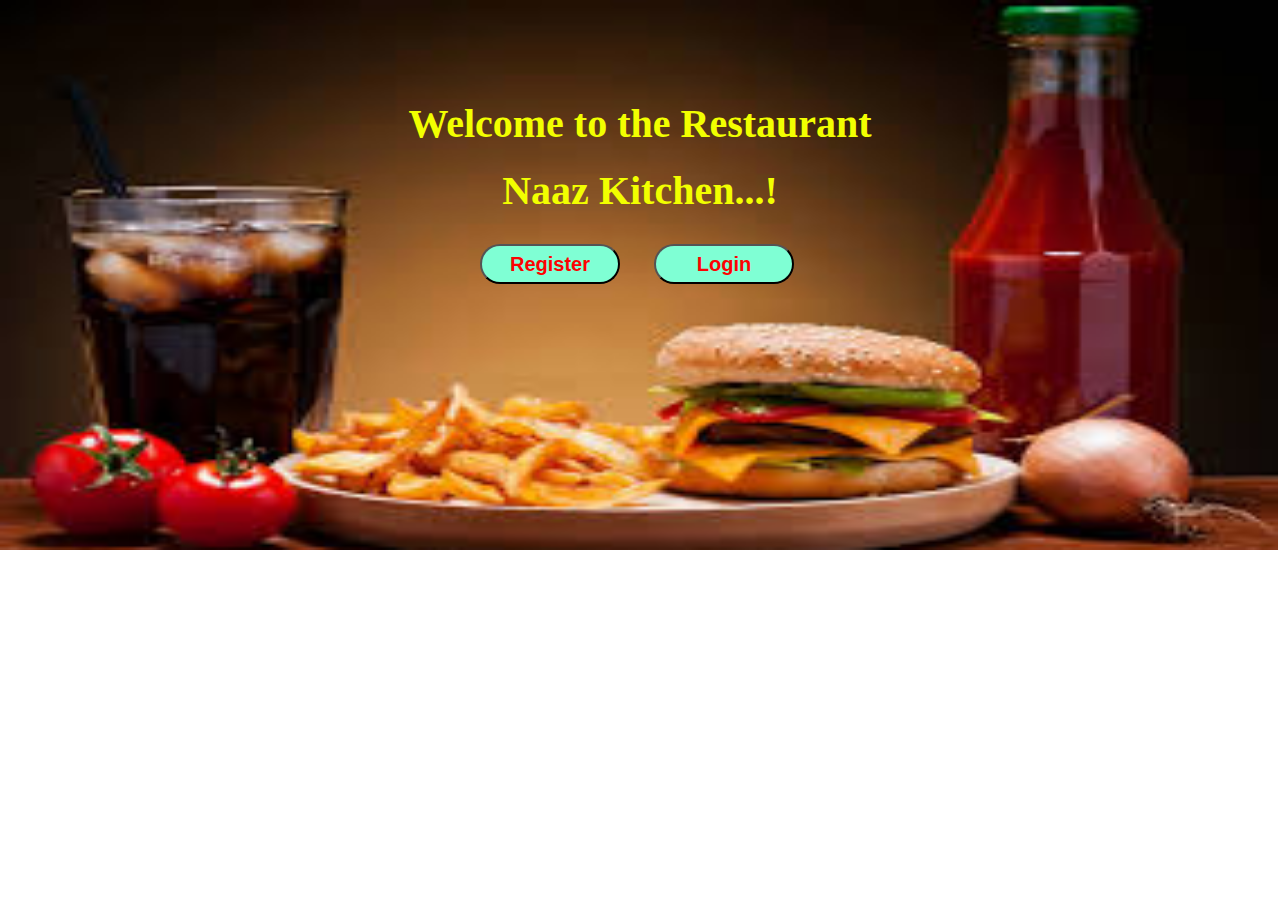
<file: index.html>
<!DOCTYPE html>
<html lang="en">
<head>
    <meta charset="UTF-8">
    <meta name="viewport" content="width=device-width, initial-scale=1.0">
    <title>Naaz Kitchen</title>
    <link rel="stylesheet" href="index.css">
</head>
<body>
    <h1 id="text1">Welcome to the Restaurant</h1>
    <h1>Naaz Kitchen...!</h1>
    <button id="bt1"><a href="RegistrationPage.html">Register</a></button>
    <button><a href="LoginPage.html">Login</a></button>
</body>
</html>
</file>
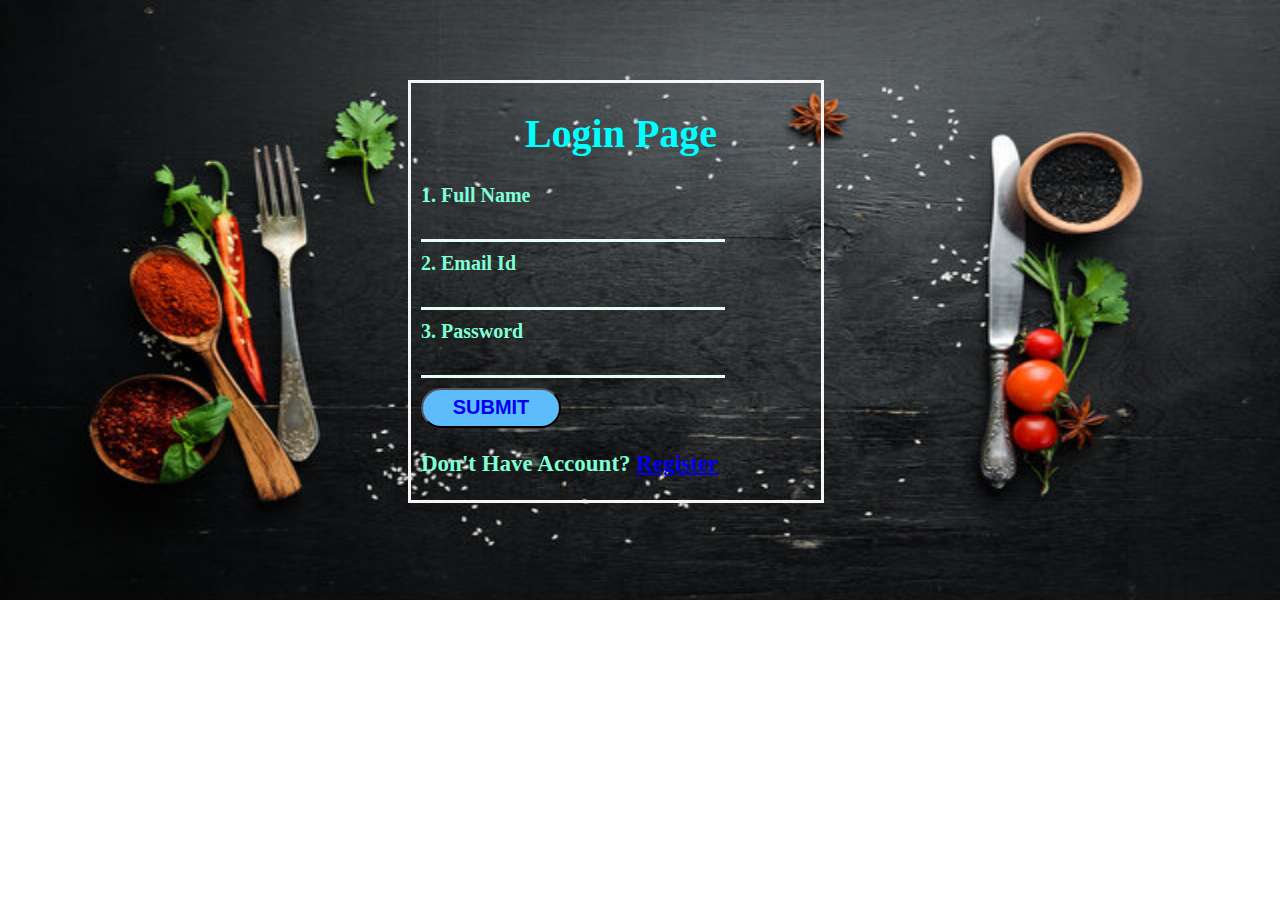
<file: LoginPage.html>
<!DOCTYPE html>
<html lang="en">
<head>
    <meta charset="UTF-8">
    <meta name="viewport" content="width=device-width, initial-scale=1.0">
    <title>Login Page</title>
    <link rel="stylesheet" href="RegistrationPage.css">
    <link rel="stylesheet" href="LoginPage.css">
</head>
<body>
    <form action="">
        <h1>Login Page</h1>
        <label for="">1. Full Name</label><br>
        <input type="text"><br>
        <label for="">2. Email Id</label><br>
        <input type="email"><br>
        <label for="">3. Password</label><br>
        <input type="password"><br>
        <button><a href="mainpage.html" style="text-decoration: none;"> SUBMIT </a></button>
        <p>Don't Have Account? <a href="RegistrationPage.html">Register</a></p>
    </form>
</body>
</html>
</file>
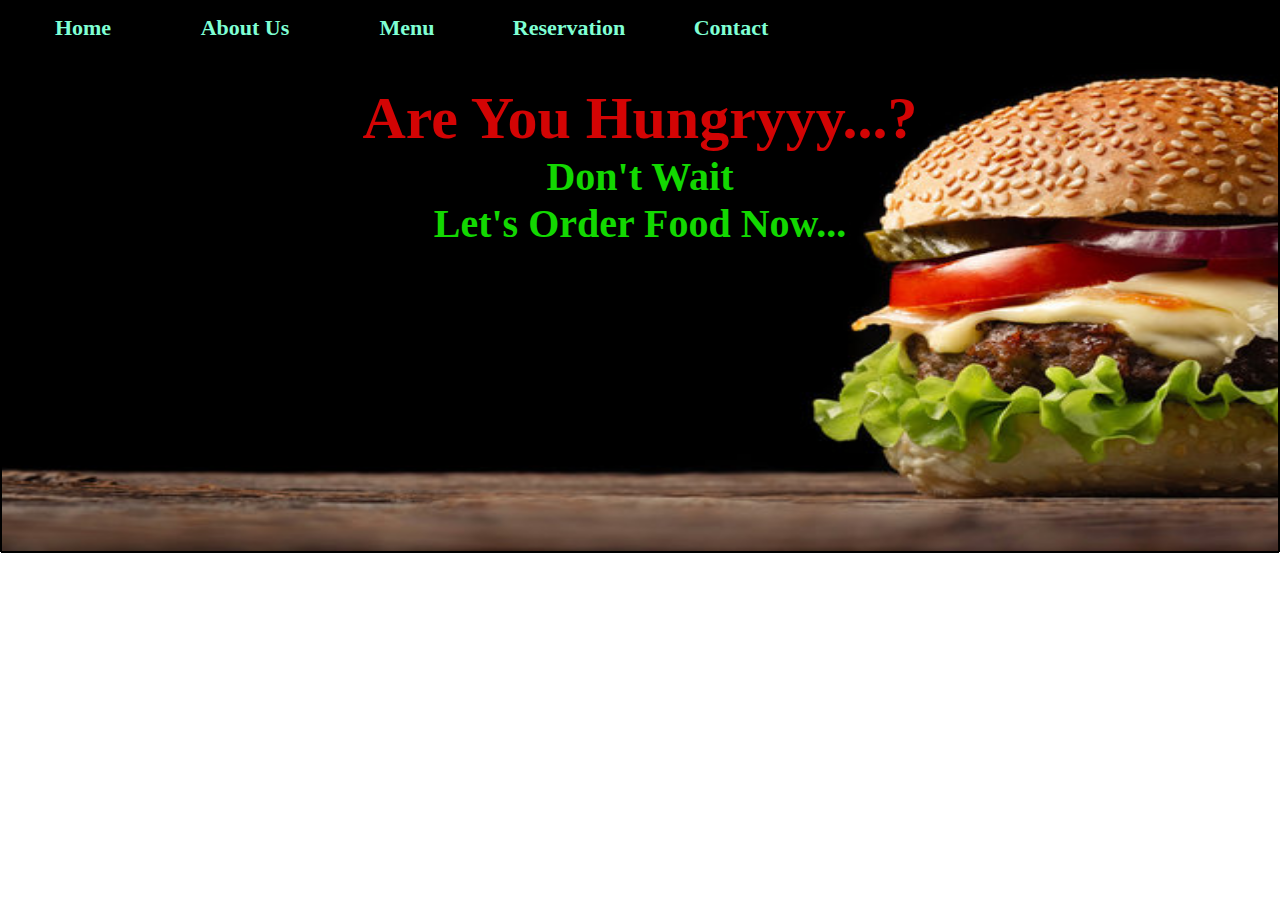
<file: mainpage.html>
<!DOCTYPE html>
<html lang="en">
<head>
    <meta charset="UTF-8">
    <meta name="viewport" content="width=device-width, initial-scale=1.0">
    <title>Main Page</title>
    <link rel="stylesheet" href="mainpage.css">
</head>
<body>
    <div class="obox">
        <div id="in1">
            <ul>
                <li><a href="">Home</a></li>
                <li><a href="">About Us</a></li>
                <li><a href="">Menu</a></li>
                <li><a href="">Reservation</a></li>
                <li><a href="">Contact</a></li>
            </ul>
        </div>
        <div id="in2">
            <h1>Are You Hungryyy...?</h1>
            <p>Don't Wait</p>
            <p>Let's Order Food Now...</p>
        </div>
    </div>
</body>
</html>
</file>
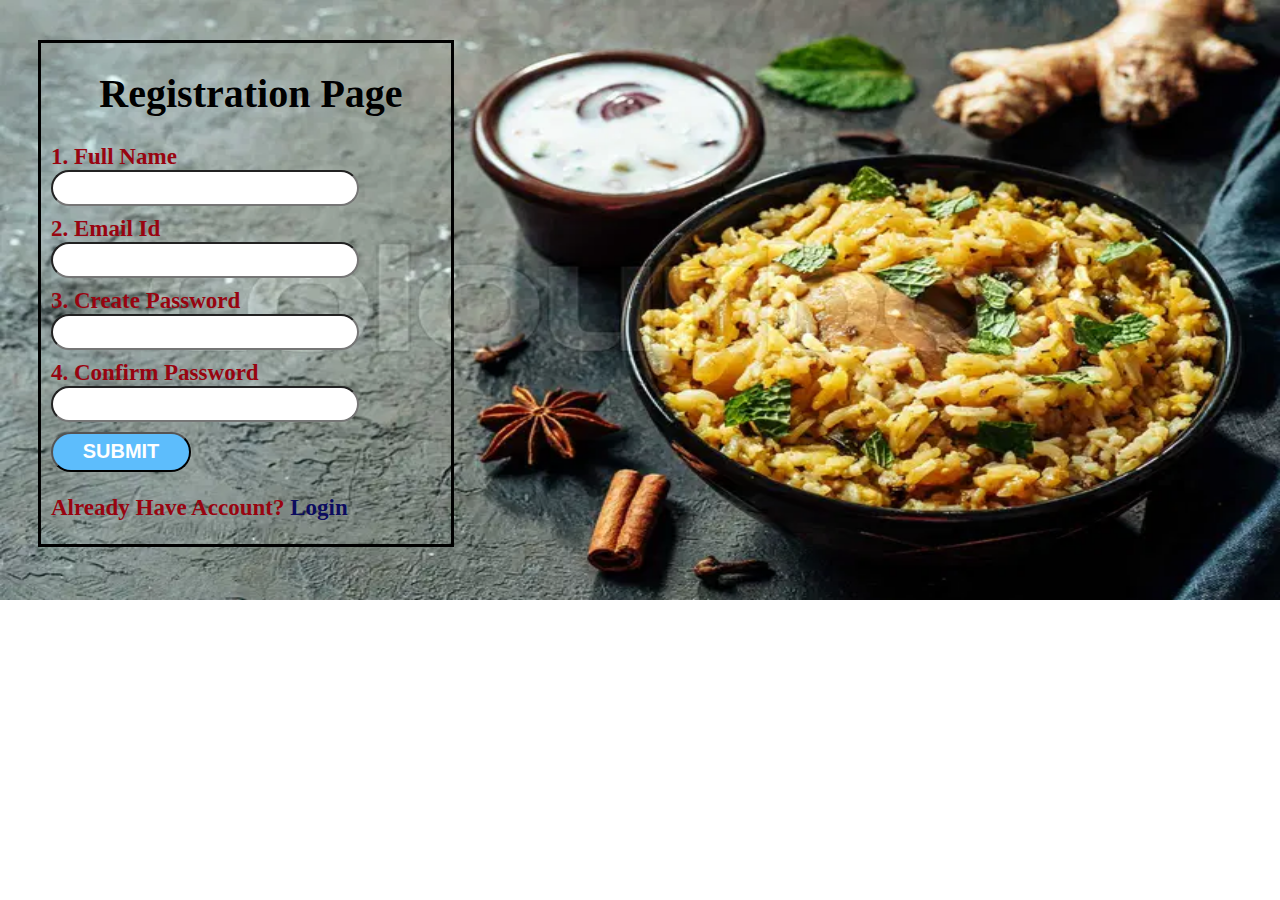
<file: RegistrationPage.html>
<!DOCTYPE html>
<html lang="en">
<head>
    <meta charset="UTF-8">
    <meta name="viewport" content="width=device-width, initial-scale=1.0">
    <title>Registration Page</title>
    <link rel="stylesheet" href="RegistrationPage.css">
</head>
<body>
    <form action="">
        <h1>Registration Page</h1>
        <label for="">1. Full Name</label><br>
        <input type="text"><br>
        <label for="">2. Email Id</label><br>
        <input type="email"><br>
        <label for="">3. Create Password</label><br>
        <input type="password"><br>
        <label for="">4. Confirm Password</label><br>
        <input type="password"><br>
        <button>SUBMIT</button>
        <p>Already Have Account? <a href="LoginPage.html" style="color: rgb(12, 12, 95); text-decoration: none;">Login</a></p>
    </form>
</body>
</html>
</file>
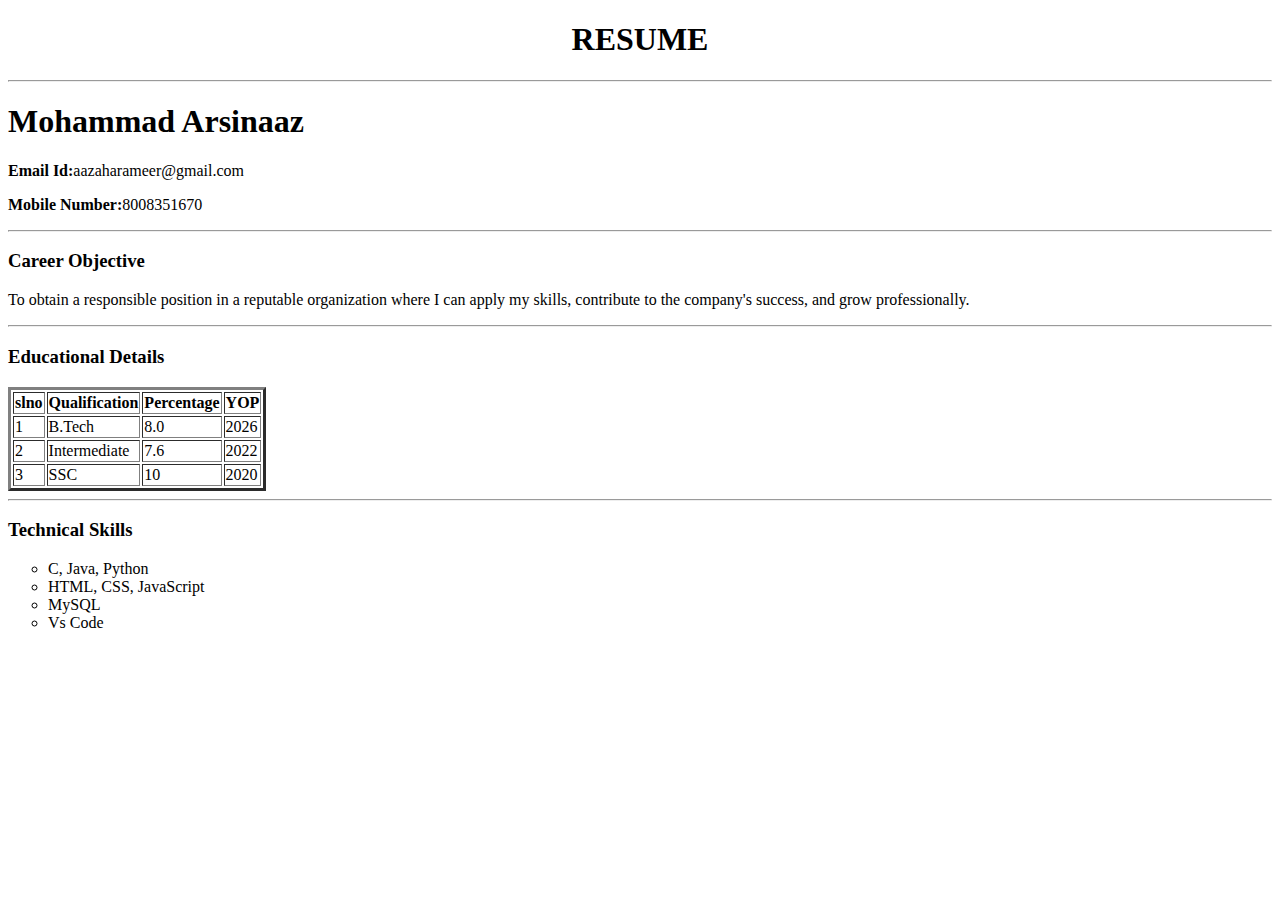
<file: Resume.html>
<!DOCTYPE html>
<html lang="en">
<head>
    <meta charset="UTF-8">
    <meta name="viewport" content="width=device-width, initial-scale=1.0">
    <title>Resume</title>
</head>
<body>
        <center><h1>RESUME</h1></center>
        <hr>
        <h1>Mohammad Arsinaaz</h1>
        <p><strong>Email Id:</strong>aazaharameer@gmail.com</p>
        <p><strong>Mobile Number:</strong>8008351670</p>
        <hr>
        <h3>Career Objective</h3>
        <p>
            To obtain a responsible position in a reputable organization where I can apply my skills, contribute to the company's success, and grow professionally.
        </p>
        <hr>
        <h3>Educational Details</h3>
        <table border="3px">
            <tr>
                <th>slno</th>
                <th>Qualification</th>
                <th>Percentage</th>
                <th>YOP</th>
            </tr>
            <tr>
                <td>1</td>
                <td>B.Tech</td>
                <td>8.0</td>
                <td>2026</td>
            </tr>
            <tr>
                <td>2</td>
                <td>Intermediate</td>
                <td>7.6</td>
                <td>2022</td>
            </tr>
            <tr>
                <td>3</td>
                <td>SSC</td>
                <td>10</td>
                <td>2020</td>
            </tr>
        </table>
        <hr>
        <h3>Technical Skills</h3>
        <ul type="circle">
            <li>C, Java, Python</li>
            <li>HTML, CSS, JavaScript</li>
            <li>MySQL</li>
            <li>Vs Code</li>
        </ul>
</body>
</html>
</file>
<file: index.css>
*{
    margin: 0px;
    padding: 0px;
}
body{
    background-image: url(ffbi2.jpg);
    background-repeat: no-repeat;
    background-size: 1278px 550px;
}
h1{
    text-align: center;
    color: rgb(242, 255, 0);
    font-size: 40px;
    font-weight: bold;
    margin-top: 20px;
}
#text1{
    margin-top: 100px;
    color: rgb(242, 255, 0);
}
button{
    height: 40px;
    width: 140px;
    background-color: aquamarine;
    border-radius: 20px;
    font-size: 20px;
    font-weight: bold;
}
button a{
    color: rgb(253, 2, 2);
    text-decoration: none;
}
#bt1{
    margin-left: 480px;
    margin-right: 30px;
    margin-top: 30px;
}
</file>
<file: RegistrationPage.css>
body{
    background-image: url(biryani.webp);
    background-repeat: no-repeat;
    background-size: 1280px 600px;
}
form{
    border: solid 3px ;
    width: 400px;
    margin-left: 30px;
    margin-top: 40px;
    padding-left: 10px;
}
h1{
    text-align: center;
    font-size: 40px;
    color: rgb(0, 0, 0);
}
label{
    font-size: 23px;
    font-weight: bold;
    color: rgb(152, 4, 16);
}
input{
    height: 30px;
    width: 300px;
    border-radius: 20px;
    margin-bottom: 10px;
}
p{
    font-size: 23px;
    font-weight: bold;
    color: rgb(152, 4, 16);
}
button{
    height: 40px;
    width: 140px;
    background-color: rgb(93, 189, 252);
    border-radius: 20px;
    color: rgb(253, 254, 254);
    font-size: 20px;
    font-weight: bold;
}
button:hover{
    background-color: rgb(0, 255, 123);
}
</file>
<file: LoginPage.css>
body{
    background-image: url(fbi.jpg);
}
form{
    border: solid 3px whitesmoke;
    width: 400px;
    margin-left: 400px;
    margin-top: 80px;
    padding-left: 10px;
}
h1{
    color: aqua;
}
label{
    font-size: 20px;
    font-weight: bold;
    color: aquamarine;
}
input{
    border: none;
    background: none;
    outline: none;
    border-bottom-style: solid;
    border-radius: 0%;
    border-bottom-width: 3px;
    border-bottom-color: rgb(229, 253, 245);
}
p{
    font-size: 23px;
    font-weight: bold;
    color: aquamarine;
}
</file>
<file: mainpage.css>
*{
    margin: 0px;
    padding: 0px;
}
.obox{
    border: solid 1px;
    height: 550px;
    background-image: url(ffbi.jpg);
    background-repeat: no-repeat;
    background-size: 1278px 550px;
}
#in1{
    border: solid 1px ;
    height: 50px;

}
#in2{
    border: solid 1px;
    height: 498px;
}
ul li{
    border: solid 1px ;
    height: 50px;
    width: 160px;
    float: left;
    text-align: center;
    line-height: 50px;
    border-radius: 20px;
}
ul{
    list-style: none;
}
ul li a{
    color: aquamarine;
    font-size: 22px;
    text-decoration: none;
    font-weight: bold;
}
ul li:hover{
    background-color: red;
}
h1{
    color: rgb(211, 4, 4);
    text-align: center;
    font-size: 60px;
    font-weight: bold;
    margin-top: 30px;
}
p{
    color: rgb(19, 216, 1);
    text-align: center;
    font-size: 40px;
    font-weight: bold;
}
</file>
